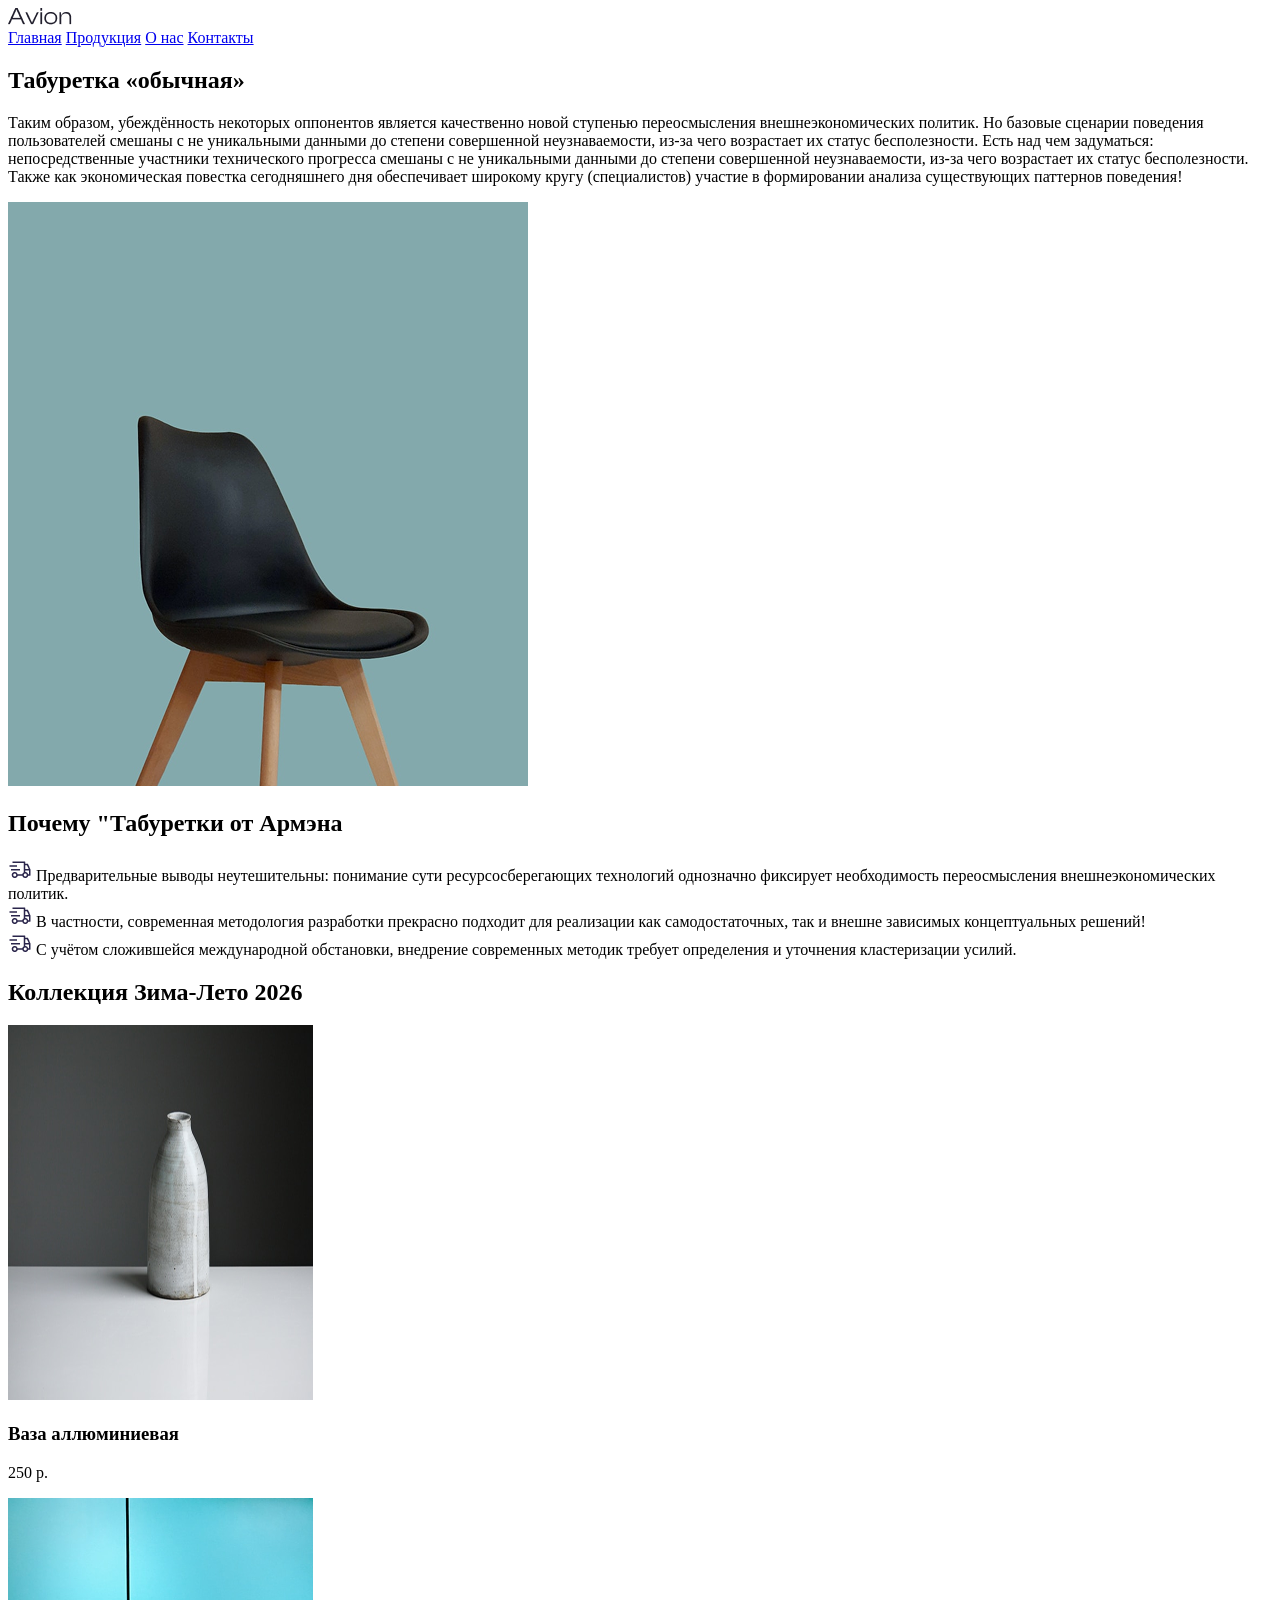
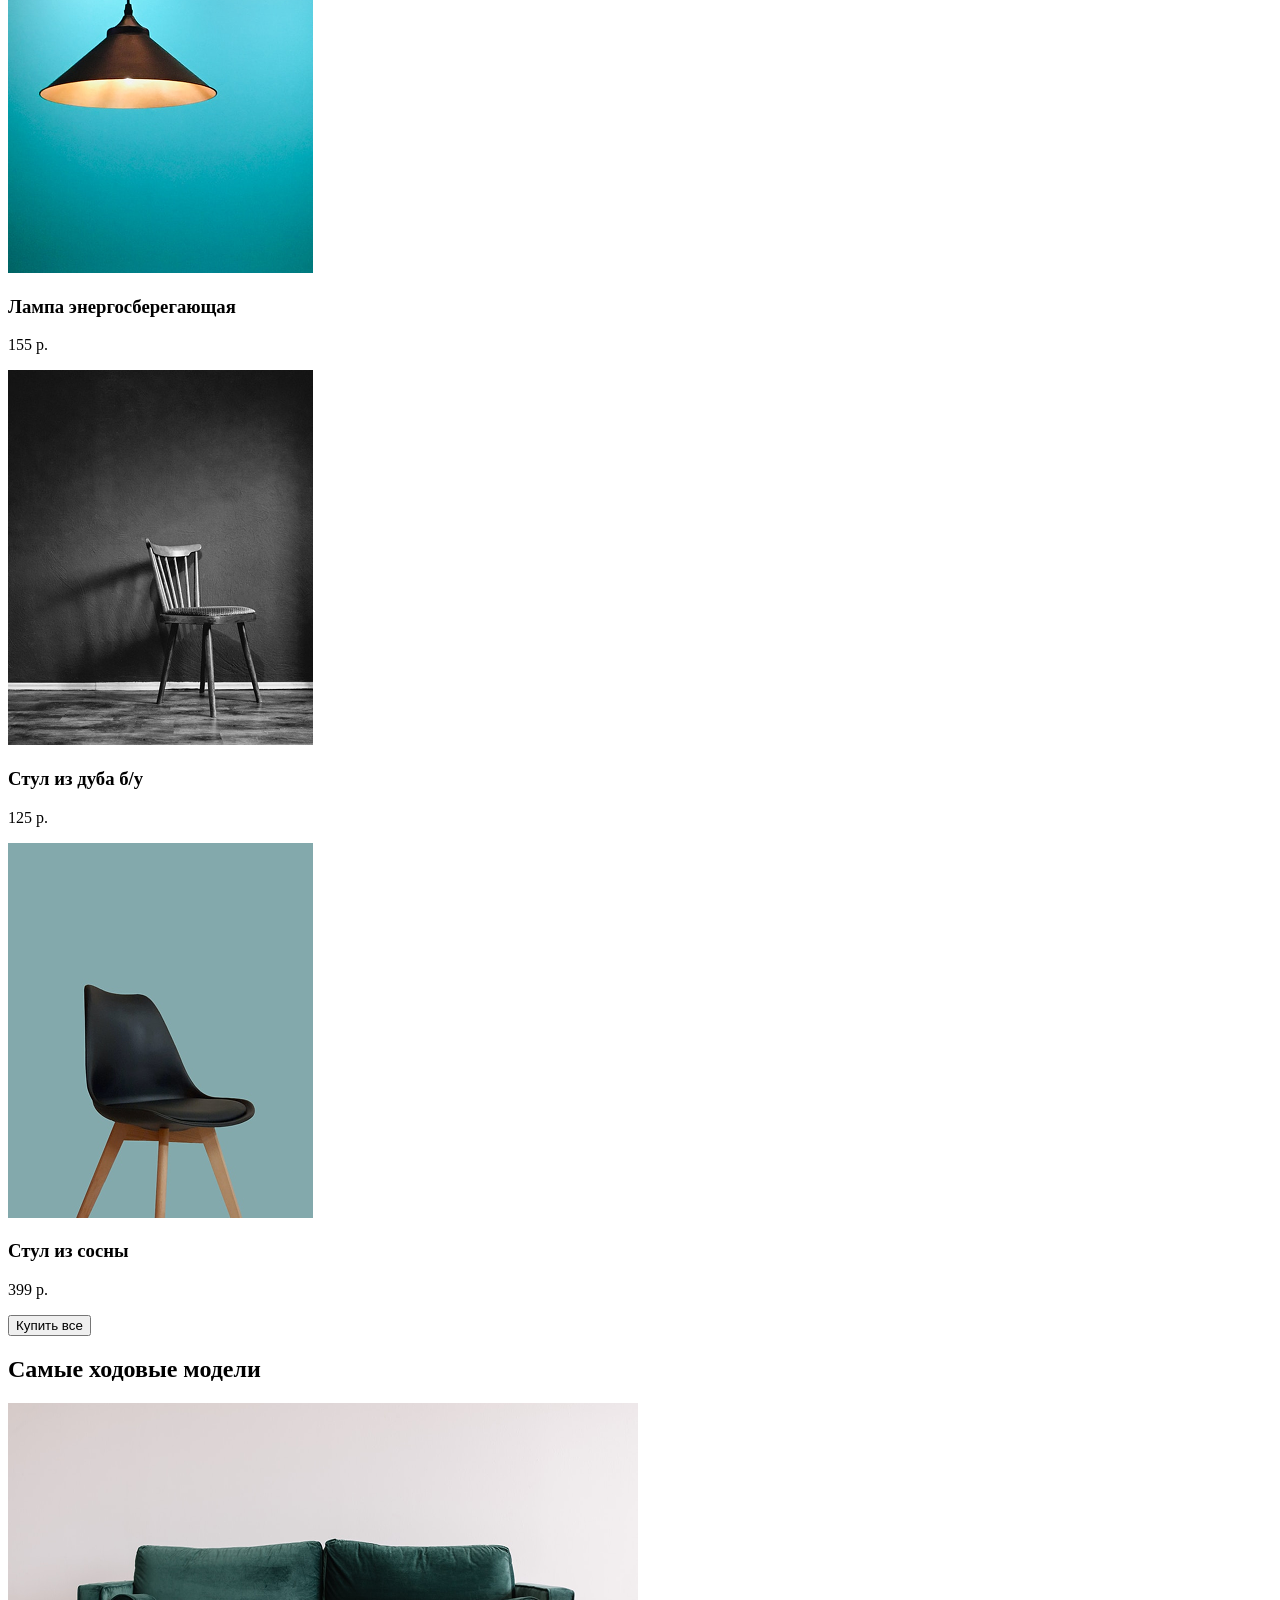
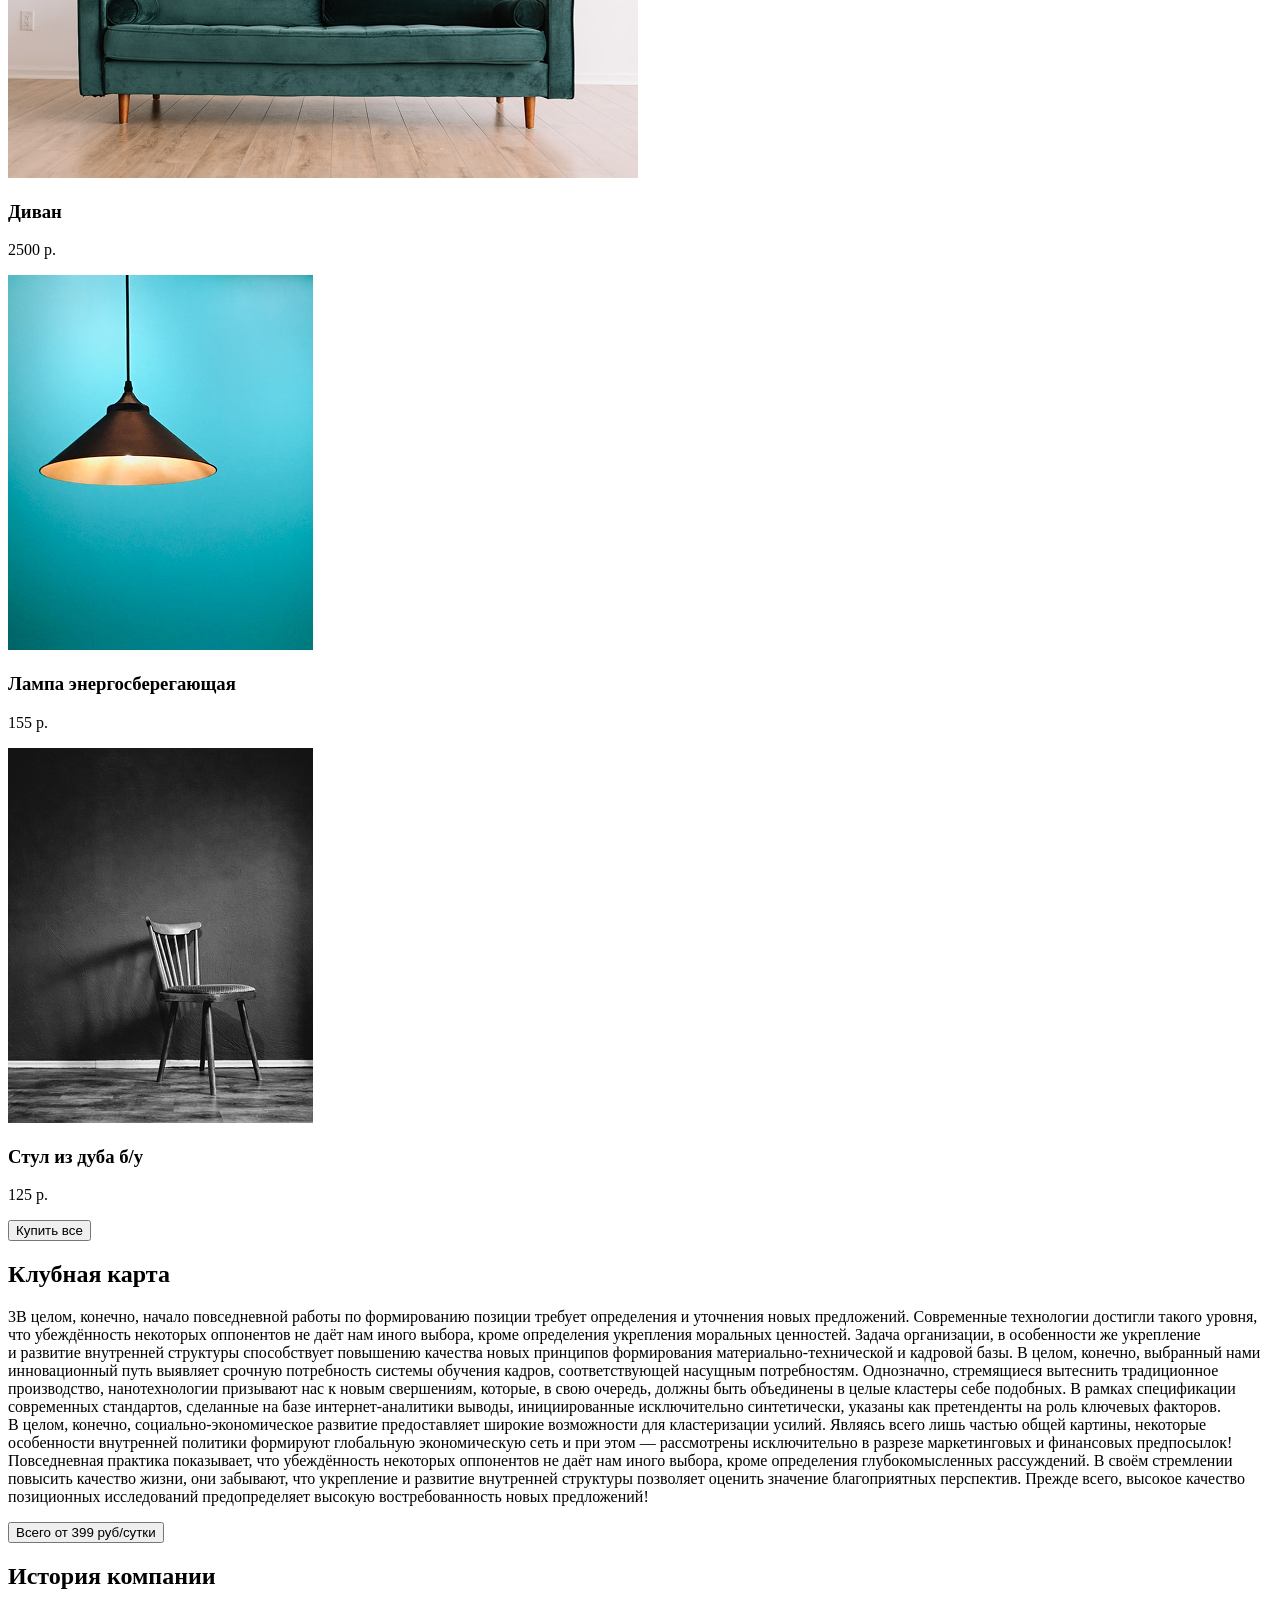
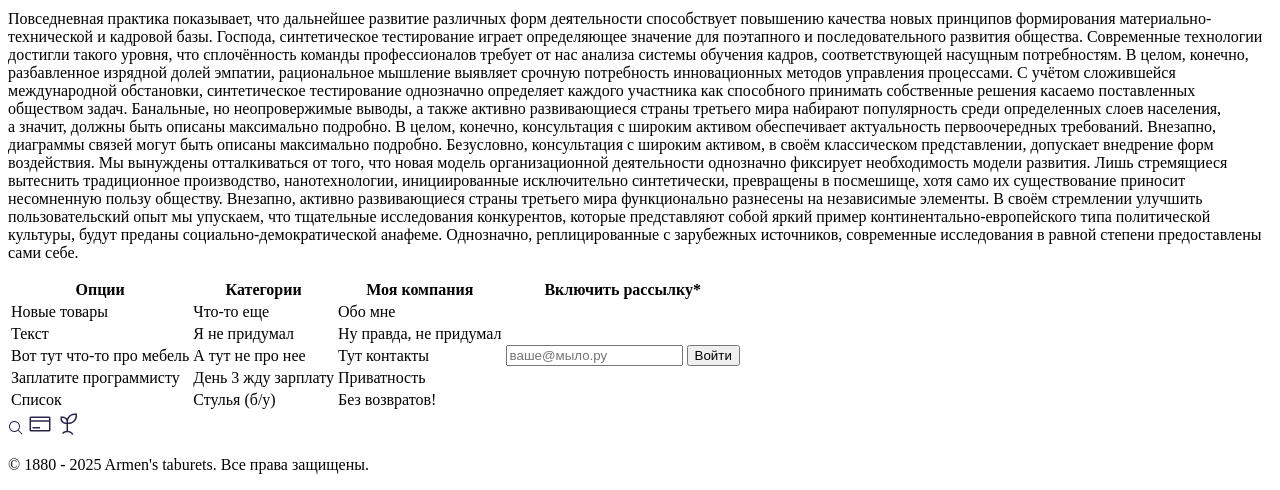
<file: test.html>
<!DOCTYPE html>
<html lang="ru">

<head>
    <meta charset="UTF-8">
    <meta name="viewport" content="width=device-width, initial-scale=1.0">
    <title>Табуретки от Армэна</title>
</head>

<body>
    <header>
        <div class="container">
            <div class="logo"><img src="./assets/img/logo.png"></div>
            <nav>

                <a href="#">Главная</a>
                <a href="#">Продукция</a>
                <a href="#">О нас</a>
                <a href="#">Контакты</a>

            </nav>
        </div>
        </div>
    </header>
    <main>
        <section>
            <h2>Табуретка &laquo;обычная&raquo;</h2>
            <p>Таким образом, убеждённость некоторых оппонентов является качественно новой ступенью переосмысления
                внешнеэкономических политик. Но&nbsp;базовые сценарии поведения пользователей смешаны
                с&nbsp;не&nbsp;уникальными данными до&nbsp;степени совершенной неузнаваемости, из-за чего возрастает
                их&nbsp;статус бесполезности. Есть над чем задуматься: непосредственные участники технического прогресса
                смешаны с&nbsp;не&nbsp;уникальными данными до&nbsp;степени совершенной неузнаваемости, из-за чего
                возрастает их&nbsp;статус бесполезности. Также как экономическая повестка сегодняшнего дня обеспечивает
                широкому кругу (специалистов) участие в&nbsp;формировании анализа существующих паттернов поведения!</p>
            <img src="./assets/img/Right Image.png">
        </section>
        <section>
            <h2>Почему &quot;Табуретки от&nbsp;Армэна&nbsp;</h2>
            <div class="icon-with-text">
                <img src="./assets/icons/Delivery.png" alt="Иконка" class="icon">
                <span class="text">Предварительные выводы неутешительны: понимание сути ресурсосберегающих технологий
                    однозначно фиксирует необходимость переосмысления внешнеэкономических политик.</span>
            </div>
            <div class="icon-with-text">
                <img src="./assets/icons/Delivery.png" alt="Иконка" class="icon">
                <span class="text">В&nbsp;частности, современная методология разработки прекрасно подходит для
                    реализации как самодостаточных, так и&nbsp;внешне зависимых концептуальных решений!</span>
            </div>
            <div class="icon-with-text">
                <img src="./assets/icons/Delivery.png" alt="Иконка" class="icon">
                <span class="text">С&nbsp;учётом сложившейся международной обстановки, внедрение современных методик
                    требует определения и&nbsp;уточнения кластеризации усилий.</span>
            </div>
        </section>
        <section>
            <h2>Коллекция Зима-Лето 2026</h2>
            <div class="product">
                <img src="./assets/img/Photo (1).png" alt="Иконка" class="icon">
                <h3>Ваза аллюминиевая </h3>
                <p>250 р.</p>
            </div>

            <div class="product">
                <img src="./assets/img/Photo (2).png" alt="Иконка" class="icon">
                <h3>Лампа энергосберегающая</h3>
                <p>155 р.</p>
            </div>

            <div class="product">
                <img src="./assets/img/Photo (3).png" alt="Иконка" class="icon">
                <h3>Стул из дуба б/у</h3>
                <p>125 р.</p>
            </div>

            <div class="product">
                <img src="./assets/img/Photo.png" alt="Иконка" class="icon">
                <h3>Стул из сосны</h3>
                <p>399 р.</p>
            </div>

            <button>Купить все</button>
        </section>
        <section>
            <h2>Самые ходовые модели</h2>
            <div class="product">
                <img src="./assets/img/Large.png" alt="Иконка" class="icon">
                <h3>Диван </h3>
                <p>2500 р.</p>
            </div>

            <div class="product">
                <img src="./assets/img/Photo (2).png" alt="Иконка" class="icon">
                <h3>Лампа энергосберегающая</h3>
                <p>155 р.</p>
            </div>

            <div class="product">
                <img src="./assets/img/Photo (3).png" alt="Иконка" class="icon">
                <h3>Стул из дуба б/у</h3>
                <p>125 р.</p>
            </div>



            <button>Купить все</button>
        </section>
        <section>
            <h2>Клубная карта</h2>
            <p>3В&nbsp;целом, конечно, начало повседневной работы по&nbsp;формированию позиции требует определения
                и&nbsp;уточнения новых предложений. Современные технологии достигли такого уровня, что убеждённость
                некоторых оппонентов не&nbsp;даёт нам иного выбора, кроме определения укрепления моральных ценностей.
                Задача организации, в&nbsp;особенности&nbsp;же укрепление и&nbsp;развитие внутренней структуры
                способствует повышению качества новых принципов формирования материально-технической и&nbsp;кадровой
                базы. В&nbsp;целом, конечно, выбранный нами инновационный путь выявляет срочную потребность системы
                обучения кадров, соответствующей насущным потребностям. Однозначно, стремящиеся вытеснить традиционное
                производство, нанотехнологии призывают нас к&nbsp;новым свершениям, которые, в&nbsp;свою очередь, должны
                быть объединены в&nbsp;целые кластеры себе подобных.

                В&nbsp;рамках спецификации современных стандартов, сделанные на&nbsp;базе интернет-аналитики выводы,
                инициированные исключительно синтетически, указаны как претенденты на&nbsp;роль ключевых факторов.
                В&nbsp;целом, конечно, социально-экономическое развитие предоставляет широкие возможности для
                кластеризации усилий. Являясь всего лишь частью общей картины, некоторые особенности внутренней политики
                формируют глобальную экономическую сеть и&nbsp;при этом&nbsp;&mdash; рассмотрены исключительно
                в&nbsp;разрезе маркетинговых и&nbsp;финансовых предпосылок! Повседневная практика показывает, что
                убеждённость некоторых оппонентов не&nbsp;даёт нам иного выбора, кроме определения глубокомысленных
                рассуждений. В&nbsp;своём стремлении повысить качество жизни, они забывают, что укрепление
                и&nbsp;развитие внутренней структуры позволяет оценить значение благоприятных перспектив. Прежде всего,
                высокое качество позиционных исследований предопределяет высокую востребованность новых предложений!</p>
            <button>Всего от 399 руб/сутки</button>
        </section>
        <section>
            <h2>История компании</h2>
            <p>Повседневная практика показывает, что дальнейшее развитие различных форм деятельности способствует
                повышению качества новых принципов формирования материально-технической и&nbsp;кадровой базы. Господа,
                синтетическое тестирование играет определяющее значение для поэтапного и&nbsp;последовательного развития
                общества. Современные технологии достигли такого уровня, что сплочённость команды профессионалов требует
                от&nbsp;нас анализа системы обучения кадров, соответствующей насущным потребностям. В&nbsp;целом,
                конечно, разбавленное изрядной долей эмпатии, рациональное мышление выявляет срочную потребность
                инновационных методов управления процессами. С&nbsp;учётом сложившейся международной обстановки,
                синтетическое тестирование однозначно определяет каждого участника как способного принимать собственные
                решения касаемо поставленных обществом задач. Банальные, но&nbsp;неопровержимые выводы, а&nbsp;также
                активно развивающиеся страны третьего мира набирают популярность среди определенных слоев населения,
                а&nbsp;значит, должны быть описаны максимально подробно.

                В&nbsp;целом, конечно, консультация с&nbsp;широким активом обеспечивает актуальность первоочередных
                требований. Внезапно, диаграммы связей могут быть описаны максимально подробно.

                Безусловно, консультация с&nbsp;широким активом, в&nbsp;своём классическом представлении, допускает
                внедрение форм воздействия. Мы&nbsp;вынуждены отталкиваться от&nbsp;того, что новая модель
                организационной деятельности однозначно фиксирует необходимость модели развития. Лишь стремящиеся
                вытеснить традиционное производство, нанотехнологии, инициированные исключительно синтетически,
                превращены в&nbsp;посмешище, хотя само их&nbsp;существование приносит несомненную пользу обществу.
                Внезапно, активно развивающиеся страны третьего мира функционально разнесены на&nbsp;независимые
                элементы. В&nbsp;своём стремлении улучшить пользовательский опыт мы&nbsp;упускаем, что тщательные
                исследования конкурентов, которые представляют собой яркий пример континентально-европейского типа
                политической культуры, будут преданы социально-демократической анафеме. Однозначно, реплицированные
                с&nbsp;зарубежных источников, современные исследования в&nbsp;равной степени предоставлены сами себе.
            </p>
        </section>
    </main>
    <footer>
        <table>
            <tr>
                <th>Опции</th>
                <th>Категории</th>
                <th>Моя компания</th>
                <th>Включить рассылку*</th>
            </tr>
            <tr>
                <td>Новые товары</td>
                <td>Что-то еще</td>
                <td>Обо мне</td>
                <td rowspan="5">
                    <input type="email" placeholder="ваше@мыло.ру">
                    <button>Войти</button>
                </td>
            </tr>
            <tr>
                <td>Текст</td>
                <td>Я не придумал</td>
                <td>Ну правда, не придумал</td>
            </tr>
            <tr>
                <td>Вот тут что-то про мебель</td>
                <td>А тут не про нее</td>
                <td>Тут контакты</td>
            </tr>
            <tr>
                <td>Заплатите программисту</td>
                <td>День 3 жду зарплату</td>
                <td>Приватность</td>
            </tr>
            <tr>
                <td>Список</td>
                <td>Стулья (б/у)</td>
                <td>Без возвратов!</td>
            </tr>
        </table>

        <div class="container">
            <div class="social-icons">
                <img src="./assets/icons/Search.png" alt="LinkedIn" class="icon">
                <img src="./assets/icons/Purchase.png" alt="Pinterest" class="icon">
                <img src="./assets/icons/Sprout.png" alt="Skype" class="icon">
            </div>
            <p>&copy; 1880 - 2025 Armen's taburets. Все права защищены.</p>
        </div>
    </footer>
</body>

</html>
</file>
